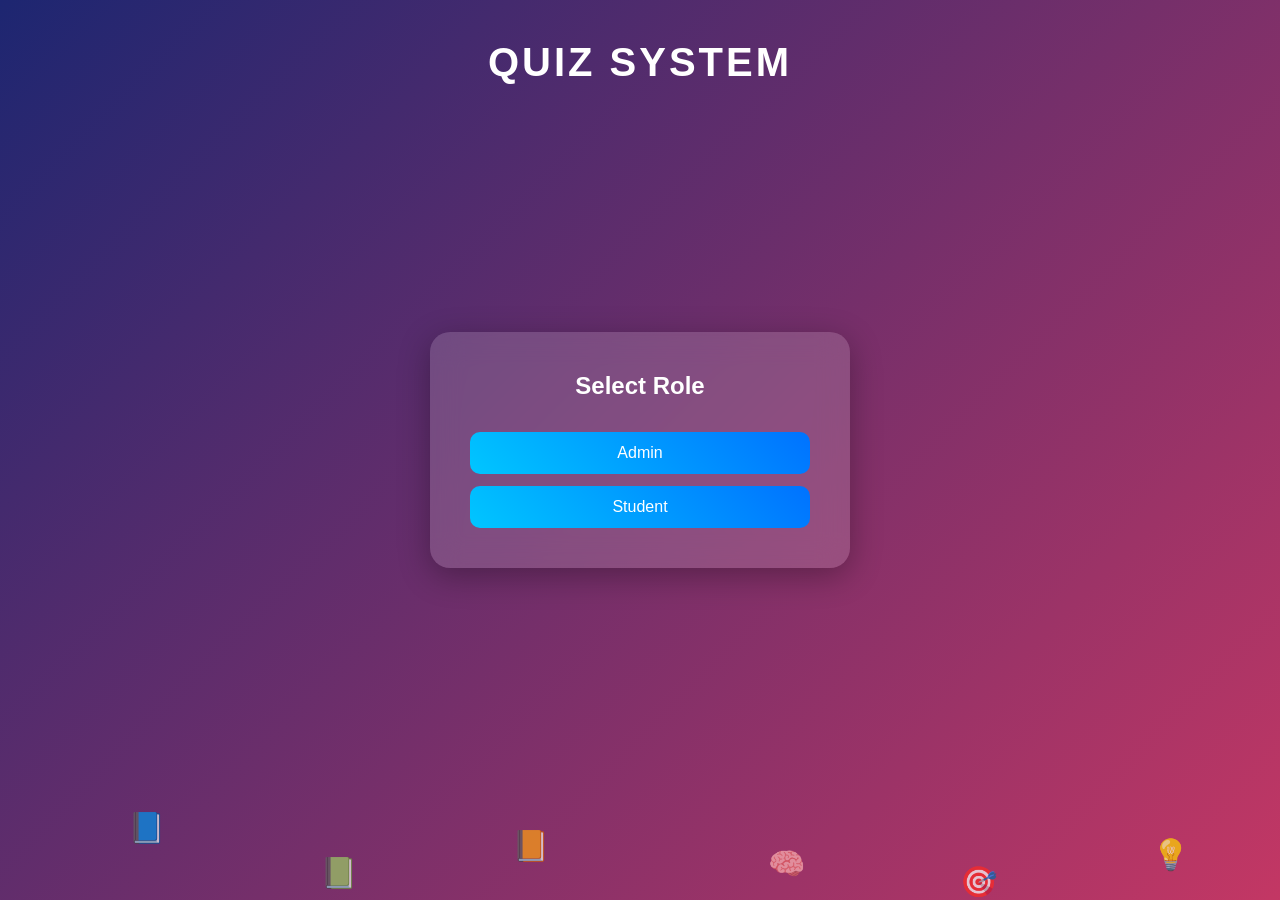
<file: index.html>
<!DOCTYPE html>
<html>

<head>

    <title>Quiz System Login</title>


    <style>
        * {
            margin: 0;
            padding: 0;
            box-sizing: border-box;
            font-family: 'Segoe UI', sans-serif;
        }

        body {
            height: 100vh;
            display: flex;
            justify-content: center;
            align-items: center;
            background: linear-gradient(135deg, #1d2671, #c33764);
            overflow: hidden;
        }

        /* ANIMATED TITLE */

        .title {
            position: absolute;
            top: 40px;
            font-size: 40px;
            font-weight: bold;
            color: white;
            letter-spacing: 3px;
            animation: glow 2s infinite alternate;
        }

        @keyframes glow {

            from {
                text-shadow: 0 0 10px white, 0 0 20px #00f2fe;
            }

            to {
                text-shadow: 0 0 20px white, 0 0 40px #ff00ff;
            }

        }

        /* FLOATING ICONS */

        .icons span {
            position: absolute;
            font-size: 30px;
            animation: float 15s linear infinite;
            opacity: 0.7;
        }

        .icons span:nth-child(1) {
            left: 10%;
            top: 90%;
        }

        .icons span:nth-child(2) {
            left: 25%;
            top: 95%;
        }

        .icons span:nth-child(3) {
            left: 40%;
            top: 92%;
        }

        .icons span:nth-child(4) {
            left: 60%;
            top: 94%;
        }

        .icons span:nth-child(5) {
            left: 75%;
            top: 96%;
        }

        .icons span:nth-child(6) {
            left: 90%;
            top: 93%;
        }

        @keyframes float {

            0% {
                transform: translateY(0);
            }

            100% {
                transform: translateY(-120vh);
            }

        }

        /* CARD */

        .container {
            width: 420px;
            perspective: 1000px;
        }

        .card {
            width: 100%;
            padding: 40px;
            border-radius: 20px;
            text-align: center;

            background: rgba(255, 255, 255, 0.15);
            backdrop-filter: blur(15px);

            box-shadow: 0 8px 32px rgba(0, 0, 0, 0.3);

            transition: transform 0.8s;
            transform-style: preserve-3d;
        }

        .card.flip {
            transform: rotateY(180deg);
        }

        /* HEADINGS */

        h2 {
            margin-bottom: 20px;
            color: white;
        }

        /* INPUT */

        input {
            width: 100%;
            padding: 12px;
            margin: 12px 0;
            border-radius: 10px;
            border: none;
            outline: none;
            background: rgba(255, 255, 255, 0.9);
            transition: 0.3s;
        }

        input:focus {
            transform: scale(1.05);
            box-shadow: 0 0 10px white;
        }

        /* BUTTON */

        button {
            width: 100%;
            padding: 12px;
            margin-top: 12px;
            border: none;
            border-radius: 10px;

            background: linear-gradient(45deg, #00c6ff, #0072ff);
            color: white;
            font-size: 16px;

            cursor: pointer;
            transition: 0.4s;
        }

        button:hover {

            transform: scale(1.1);

            background: linear-gradient(45deg, #ff512f, #dd2476);

            box-shadow:
                0 0 10px #ff512f,
                0 0 20px #ff512f,
                0 0 40px #ff512f;

        }
    </style>

    <script>

        let role = "";

        /* ROLE SELECT */

        function selectRole(r) {

            role = r;

            document.getElementById("roleSelect").style.display = "none";
            document.getElementById("choice").style.display = "block";

        }

        /* SHOW LOGIN */

        function showLogin() {

            document.getElementById("choice").style.display = "none";
            document.getElementById("login").style.display = "block";

        }

        /* SHOW SIGNUP */

        function showSignup() {

            document.getElementById("choice").style.display = "none";
            document.getElementById("signup").style.display = "block";

        }

        /* SIGNUP */

        function signup() {

            let email = document.getElementById("email").value;
            let pass = document.getElementById("password").value;
            let confirm = document.getElementById("confirm").value;

            if (pass !== confirm) {
                alert("Passwords do not match");
                return;
            }

            localStorage.setItem(role + "_email", email);
            localStorage.setItem(role + "_password", pass);

            alert("Signup Successful");

            document.getElementById("signup").style.display = "none";
            document.getElementById("login").style.display = "block";

        }

        /* LOGIN */

        function login() {

            let email = document.getElementById("loginEmail").value;
            let pass = document.getElementById("loginPassword").value;

            let storedEmail = localStorage.getItem(role + "_email");
            let storedPass = localStorage.getItem(role + "_password");

            if (email === storedEmail && pass === storedPass) {

                if (role === "admin") {
                    window.location.href = "admin.html";
                }

                if (role === "student") {
                    window.location.href = "quizcategory.html";
                }

            }
            else {

                alert("Invalid Login");

            }

        }

    </script>

</head>

<body>

    <div class="title">QUIZ SYSTEM</div>

    <!-- FLOATING ICONS -->

    <div class="icons">

        <span>📘</span>
        <span>📗</span>
        <span>📙</span>
        <span>🧠</span>
        <span>🎯</span>
        <span>💡</span>

    </div>

    <div class="container">

        <div class="card">

            <!-- ROLE -->

            <div id="roleSelect">

                <h2>Select Role</h2>

                <button onclick="selectRole('admin')">Admin</button>

                <button onclick="selectRole('student')">Student</button>

            </div>

            <!-- CHOICE -->

            <div id="choice" style="display:none">

                <h2>Account</h2>

                <button onclick="showLogin()">Login</button>

                <button onclick="showSignup()">Sign Up</button>

            </div>

            <!-- SIGNUP -->

            <div id="signup" style="display:none">

                <h2>Create Account</h2>

                <input type="email" id="email" placeholder="Email">

                <input type="password" id="password" placeholder="Password">

                <input type="password" id="confirm" placeholder="Confirm Password">

                <button onclick="signup()">Sign Up</button>

            </div>

            <!-- LOGIN -->

            <div id="login" style="display:none">

                <h2>Login</h2>

                <input type="email" id="loginEmail" placeholder="Email">

                <input type="password" id="loginPassword" placeholder="Password">

                <button onclick="login()">Login</button>

            </div>

        </div>

    </div>

</body>

</html>
</file>
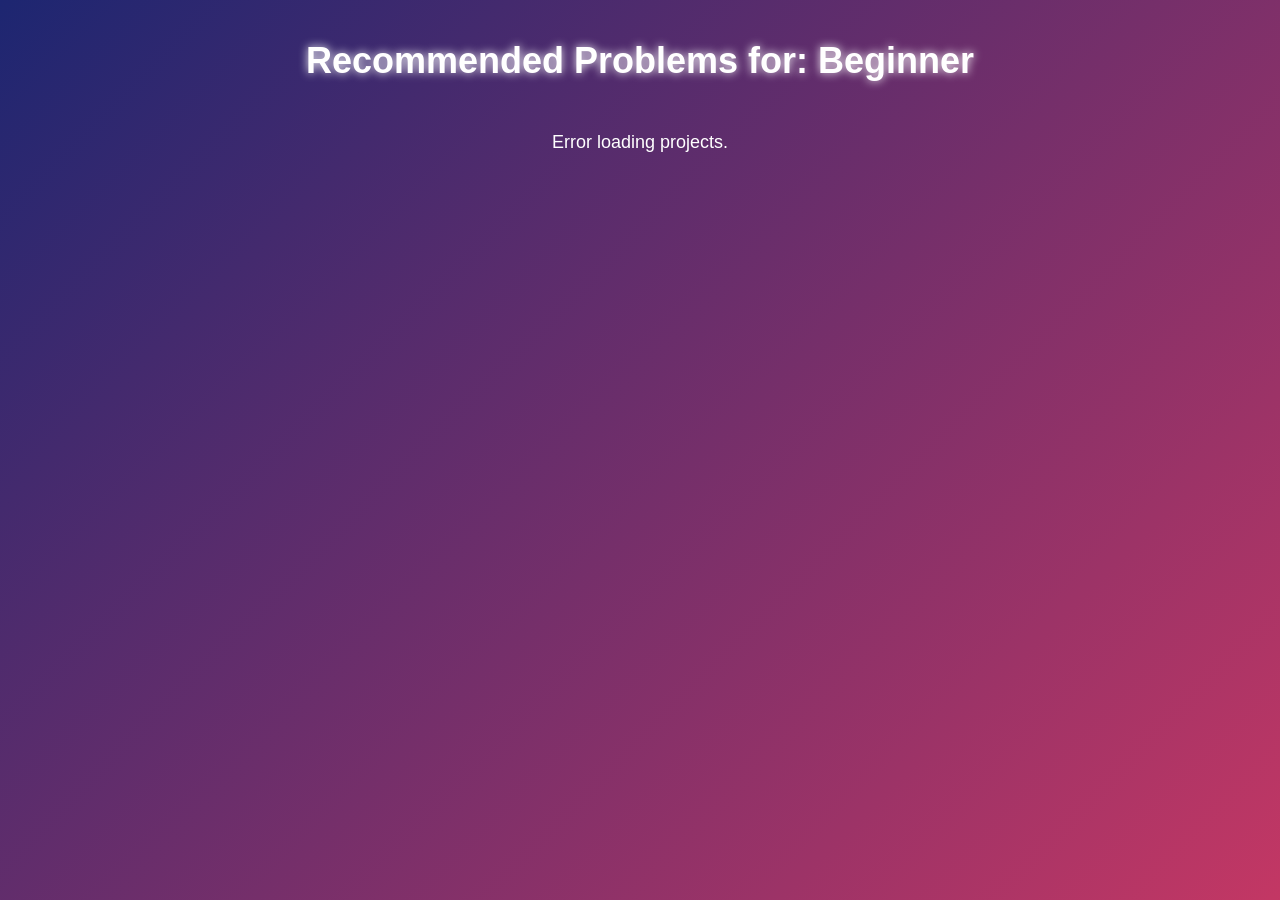
<file: projects.html>
<!DOCTYPE html>
<html>
<head>
    <title>Real World Problems</title>
    <style>
        * { margin: 0; padding: 0; box-sizing: border-box; font-family: 'Segoe UI', sans-serif; }
        body { 
            min-height: 100vh; 
            background: linear-gradient(135deg, #1d2671, #c33764); 
            display: flex; flex-direction: column; align-items: center; 
            color: white; padding: 40px 20px; 
        }
        h1 { margin-bottom: 30px; font-size: 36px; text-shadow: 0 0 10px white; }
        .grid { display: flex; flex-wrap: wrap; justify-content: center; gap: 20px; max-width: 1000px; }
        .project-card { 
            background: rgba(255, 255, 255, 0.15); backdrop-filter: blur(10px); 
            padding: 25px; border-radius: 15px; width: 300px; 
            box-shadow: 0 10px 25px rgba(0, 0, 0, 0.3); transition: transform 0.3s;
        }
        .project-card:hover { transform: translateY(-5px); background: rgba(255, 255, 255, 0.25); }
        .project-card h2 { color: #00f2fe; margin-bottom: 10px; font-size: 22px; }
        .project-card p { font-size: 14px; line-height: 1.5; margin-bottom: 15px; }
        .level-badge { 
            display: inline-block; padding: 5px 12px; border-radius: 20px; 
            background: #ff512f; font-size: 12px; font-weight: bold; 
        }
        #message { margin-top: 20px; font-size: 18px; }
        .tech-list { margin-top: 10px; font-size: 12px; color: #ddd; }
    </style>
</head>
<body>

    <h1 id="pageTitle">Recommended Real-World Problems</h1>
    <div id="message">Loading projects...</div>
    <div class="grid" id="projectGrid"></div>

    <script>
        const params = new URLSearchParams(window.location.search);
        let level = params.get("level") || "Beginner";
        document.getElementById("pageTitle").innerText = "Recommended Problems for: " + level;

        async function fetchProjects() {
            try {
                const res = await fetch("http://localhost:5000/projects/recommend/" + level);
                const data = await res.json();
                
                const grid = document.getElementById("projectGrid");
                const msg = document.getElementById("message");
                
                if(data.message) {
                    msg.innerText = data.message;
                    return;
                }
                
                msg.style.display = "none";
                let html = "";
                data.forEach(p => {
                    const techs = p.technologies ? p.technologies.join(", ") : "";
                    html += `
                        <div class="project-card">
                            <h2>${p.title}</h2>
                            <p>${p.description}</p>
                            <span class="level-badge">${p.level}</span>
                            ${techs ? `<div class="tech-list">Tech: ${techs}</div>` : ''}
                            <button onclick="solveChallenge('${encodeURIComponent(p.title)}', '${encodeURIComponent(p.description)}')" style="margin-top:15px; width:100%; padding:10px; border:none; border-radius:8px; background:#00f2fe; color:black; font-weight:bold; cursor:pointer;">Solve Challenge</button>
                        </div>
                    `;
                });
                grid.innerHTML = html;
            } catch(e) {
                document.getElementById("message").innerText = "Error loading projects.";
                console.error(e);
            }
        }
        
        function solveChallenge(encodedTitle, encodedDesc) {
            window.location.href = `../frontend/run.html?title=${encodedTitle}&desc=${encodedDesc}`;
        }

        fetchProjects();
    </script>
</body>
</html>
</file>
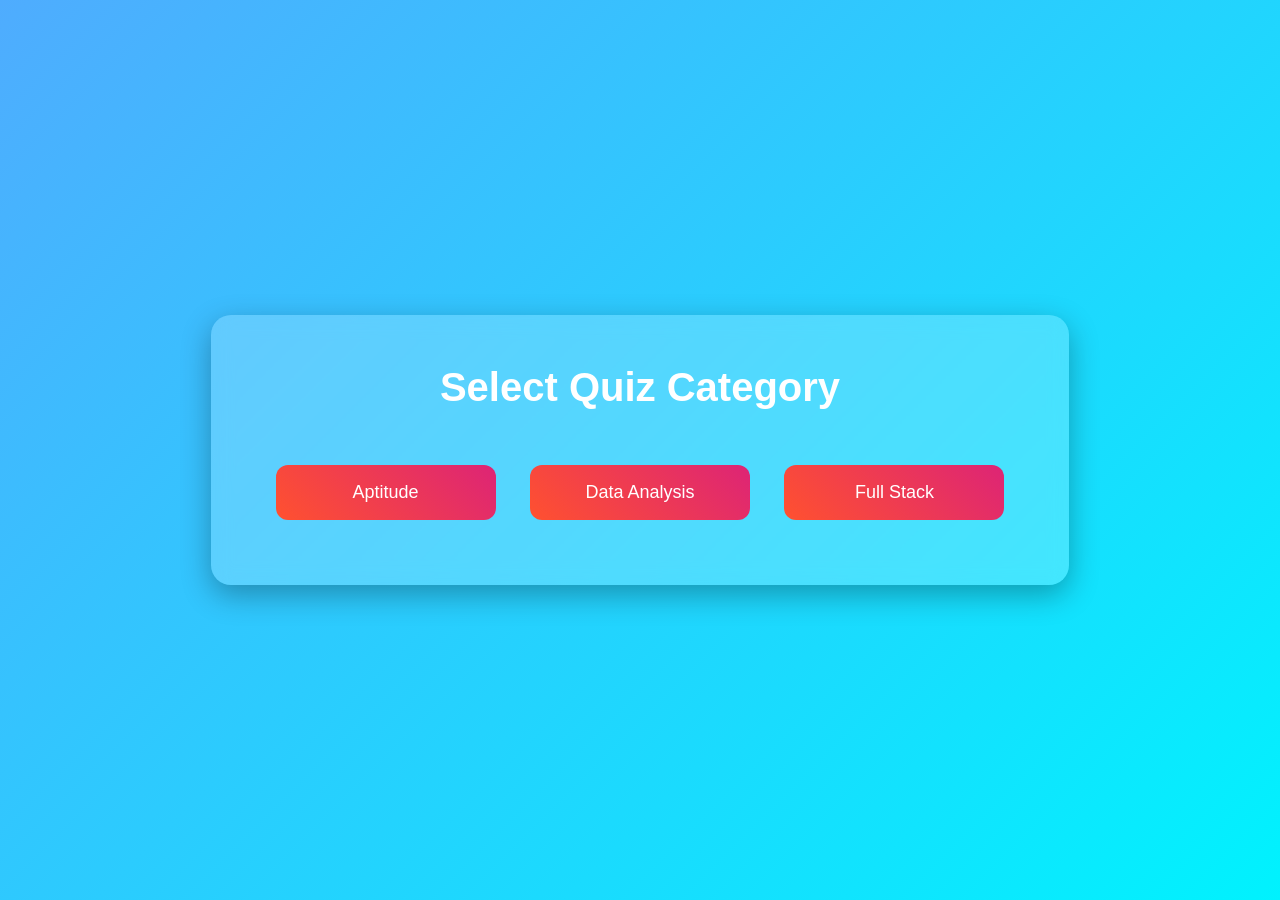
<file: quizcategory.html>
<!DOCTYPE html>

<html>
<head>
<title>Quiz Categories</title>

<style>

*{
margin:0;
padding:0;
box-sizing:border-box;
font-family:'Segoe UI',sans-serif;
}

/* BACKGROUND */

body{
height:100vh;
display:flex;
justify-content:center;
align-items:center;
background:linear-gradient(135deg,#4facfe,#00f2fe);
color:white;
}

/* GLASS CARD */

.container{

background:rgba(255,255,255,0.2);
backdrop-filter:blur(10px);

padding:50px;
border-radius:20px;

text-align:center;

box-shadow:0 10px 30px rgba(0,0,0,0.3);

}

/* TITLE */

h1{

font-size:40px;
margin-bottom:40px;

animation:glow 2s infinite alternate;

}

@keyframes glow{

from{
text-shadow:0 0 10px white,0 0 20px #00f2fe;
}

to{
text-shadow:0 0 20px white,0 0 40px #ff00ff;
}

}

/* BUTTON */

button{

width:220px;
height:55px;

margin:15px;

font-size:18px;

border:none;
border-radius:12px;

background:linear-gradient(45deg,#ff512f,#dd2476);

color:white;

cursor:pointer;

transition:0.4s;

}

/* BUTTON HOVER */

button:hover{

transform:scale(1.1);

box-shadow:
0 0 10px #ff512f,
0 0 20px #ff512f,
0 0 40px #ff512f;

}

</style>

<script>

function openAptitude(){
window.location.href="aptitude.html";
}

function openDataAnalysis(){
window.location.href="dataanalysis.html";
}

function openFullStack(){
window.location.href="fullstack.html";
}

</script>

</head>

<body>

<div class="container">

<h1>Select Quiz Category</h1>

<button onclick="openAptitude()">Aptitude</button>

<button onclick="openDataAnalysis()">Data Analysis</button>

<button onclick="openFullStack()">Full Stack</button>

</div>

</body>
</html>
</file>
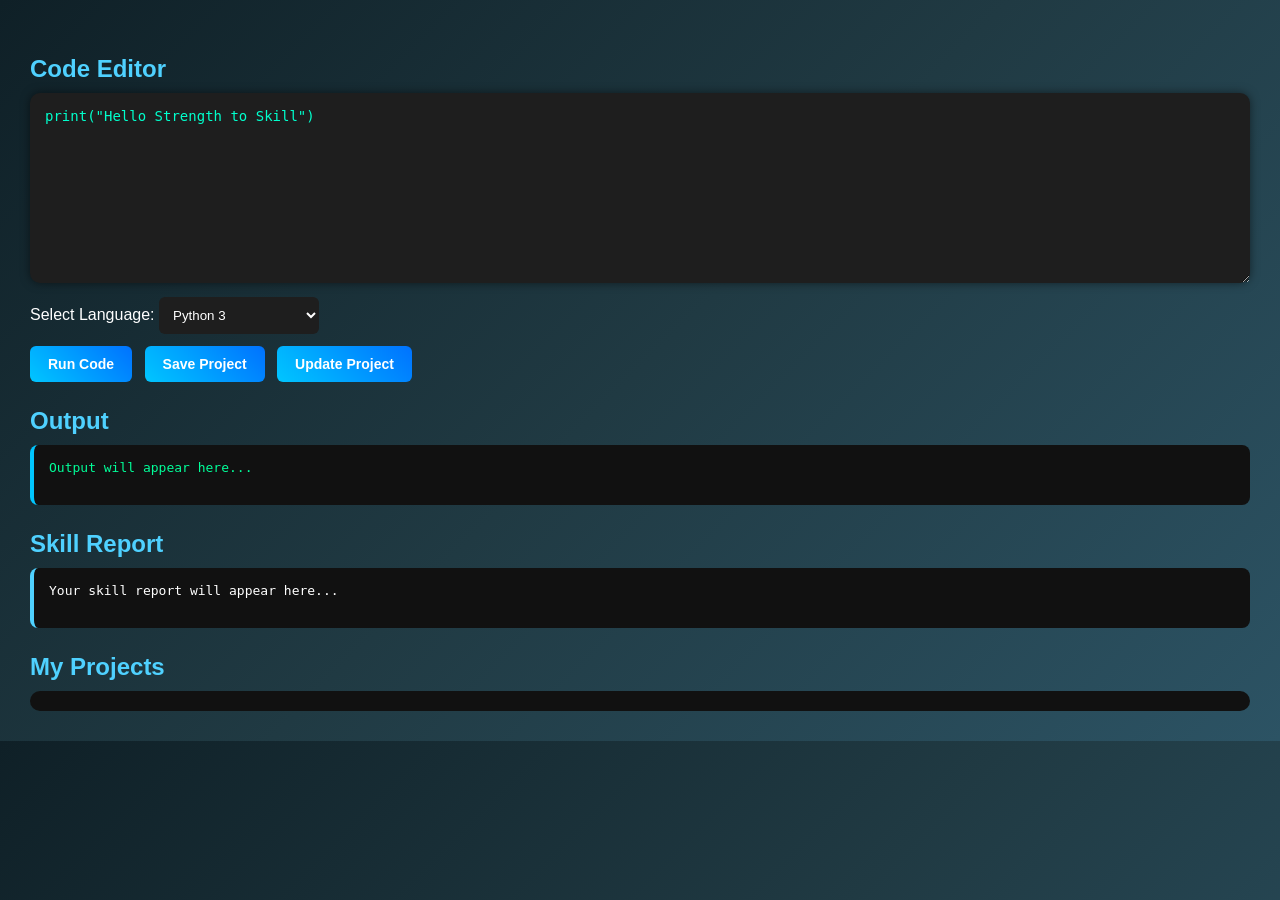
<file: run.html>
<!DOCTYPE html>
<html>
<head>

<title>Strength to Skill - Code Editor & Skill Analyzer</title>

<link rel="stylesheet" href="style.css">



</head>

<body>

<h2>Code Editor</h2>

<textarea id="codeEditor" rows="10">print("Hello Strength to Skill")</textarea>

<br>

<label>Select Language:</label>

<select id="language">
<option value="71">Python 3</option>
<option value="62">Java</option>
<option value="63">JavaScript (Node.js)</option>
</select>

<br>

<button onclick="runCode()">Run Code</button>
<button onclick="saveProject()">Save Project</button>
<button onclick="updateProject()">Update Project</button>

<h2>Output</h2>

<pre id="output">Output will appear here...</pre>

<h2>Skill Report</h2>

<pre id="skillReport">Your skill report will appear here...</pre>

<h2>My Projects</h2>

<div id="projectList"></div>

<script>

/* ---------------- Skill Analyzer ---------------- */

let currentProjectId = null;

function evaluateSkills(code){

const skills={
loops:/for|while/.test(code),
functions:/def |function /.test(code),
arrays:/\[|\]/.test(code),
conditional:/if|else|switch/.test(code),
debugging:/print|console\.log/.test(code)
};

const strengths=[];
const weaknesses=[];

for(const skill in skills){
if(skills[skill]) strengths.push(skill);
else weaknesses.push(skill);
}

return {strengths,weaknesses};

}

/* ---------------- Run Code ---------------- */

async function runCode(){

const userCode=document.getElementById("codeEditor").value;
const languageId=parseInt(document.getElementById("language").value);
const outputBox=document.getElementById("output");
const skillBox=document.getElementById("skillReport");

outputBox.innerText="Running code...";
skillBox.innerText="Analyzing skills...";

try {
const response=await fetch(
"http://localhost:5000/code/run",
{
method:"POST",
headers:{"Content-Type":"application/json"},
body:JSON.stringify({
code:userCode,
language_id:languageId
})
}
);

const data=await response.json();

let finalOutput="";

if(data.error) finalOutput=data.error;
else if(data.stderr) finalOutput=data.stderr;
else if(data.compile_output) finalOutput=data.compile_output;
else finalOutput=data.stdout;

outputBox.innerText=finalOutput;

const skillResult=evaluateSkills(userCode);

skillBox.innerText=
"Strengths: "+skillResult.strengths.join(", ")+"\n"+
"Weaknesses: "+skillResult.weaknesses.join(", ");
} catch (error) {
outputBox.innerText="Error: Could not connect to the backend server. Please make sure the server is running.";
skillBox.innerText="Error analyzing skills.";
console.error("Fetch error:", error);
}

}

/* ---------------- Project Storage ---------------- */

function saveProject(){

const name=prompt("Enter project name", defaultProjectName);
if(!name) return;

const code=document.getElementById("codeEditor").value;

const projects=JSON.parse(localStorage.getItem("projects")||"[]");

projects.push({
id:Date.now(),
name:name,
code:code
});

localStorage.setItem("projects",JSON.stringify(projects));

loadProjects();

}

function loadProjects(){

const projects=JSON.parse(localStorage.getItem("projects")||"[]");

let html="<ul>";

projects.forEach(p=>{
html+=`<li onclick="loadProject(${p.id})">${p.name}</li>`;
});

html+="</ul>";

document.getElementById("projectList").innerHTML=html;

}

function loadProject(id){

const projects=JSON.parse(localStorage.getItem("projects")||"[]");

const project=projects.find(p=>p.id===id);

if(project){

document.getElementById("codeEditor").value=project.code;

currentProjectId=id;

}

}

let defaultProjectName = "";

window.onload=function(){
  loadProjects();
  const params = new URLSearchParams(window.location.search);
  const title = params.get("title");
  const desc = params.get("desc");
  if(title) {
    defaultProjectName = title;
    
    // Check default language to format comment appropriately
    const langSelect = document.getElementById("language");
    const langId = langSelect ? langSelect.value : "71"; 
    
    // 71 is Python, 62 is Java, 63 is JS. Python uses # for comments.
    const commentChar = (langId === "71") ? "#" : "//";
    
    document.getElementById("codeEditor").value = `${commentChar} Problem: ${title}\n${commentChar} Description: ${desc}\n\n`;
  }
};

</script>

</body>
</html>
</file>
<file: style.css>
*{
    margin:0;
    padding:0;
    box-sizing:border-box;
}

body{
    font-family: "Segoe UI", Arial, sans-serif;
    background: linear-gradient(135deg,#0f2027,#203a43,#2c5364);
    color:white;
    padding:30px;
}

h2{
    margin-top:25px;
    margin-bottom:10px;
    color:#4fd1ff;
}

/* Code editor */

textarea{
    width:100%;
    border:none;
    border-radius:10px;
    padding:15px;
    font-family: Consolas, monospace;
    font-size:14px;
    background:#1e1e1e;
    color:#00ffcc;
    box-shadow:0 0 10px rgba(0,0,0,0.5);
    resize:vertical;
}

/* Select */

select{
    padding:10px;
    border-radius:6px;
    border:none;
    margin-top:10px;
    background:#1e1e1e;
    color:white;
}

/* Buttons */

button{
    padding:10px 18px;
    margin-top:12px;
    margin-right:8px;
    border:none;
    border-radius:6px;
    cursor:pointer;
    font-size:14px;
    font-weight:bold;
    background:linear-gradient(45deg,#00c6ff,#0072ff);
    color:white;
    transition:0.3s;
}

button:hover{
    transform:scale(1.05);
    box-shadow:0 0 10px #00c6ff;
}

/* Output */

#output{
    background:#111;
    padding:15px;
    border-radius:8px;
    margin-top:10px;
    min-height:60px;
    color:#00ff99;
    border-left:4px solid #00c6ff;
}

/* Skill report */

#skillReport{
    background:#111;
    padding:15px;
    border-radius:8px;
    margin-top:10px;
    min-height:60px;
    border-left:4px solid #4fd1ff;
}

/* Project list */

#projectList{
    margin-top:10px;
    background:#111;
    border-radius:10px;
    padding:10px;
}

#projectList ul{
    list-style:none;
}

#projectList li{
    display:flex;
    justify-content:space-between;
    align-items:center;
    padding:10px;
    border-bottom:1px solid #333;
    transition:0.3s;
}

#projectList li:hover{
    background:#1e1e1e;
}

/* delete button */

.project-buttons button{
    background:#ff4d4d;
    padding:5px 10px;
    font-size:12px;
}

.project-buttons button:hover{
    box-shadow:0 0 8px red;
}
</file>
